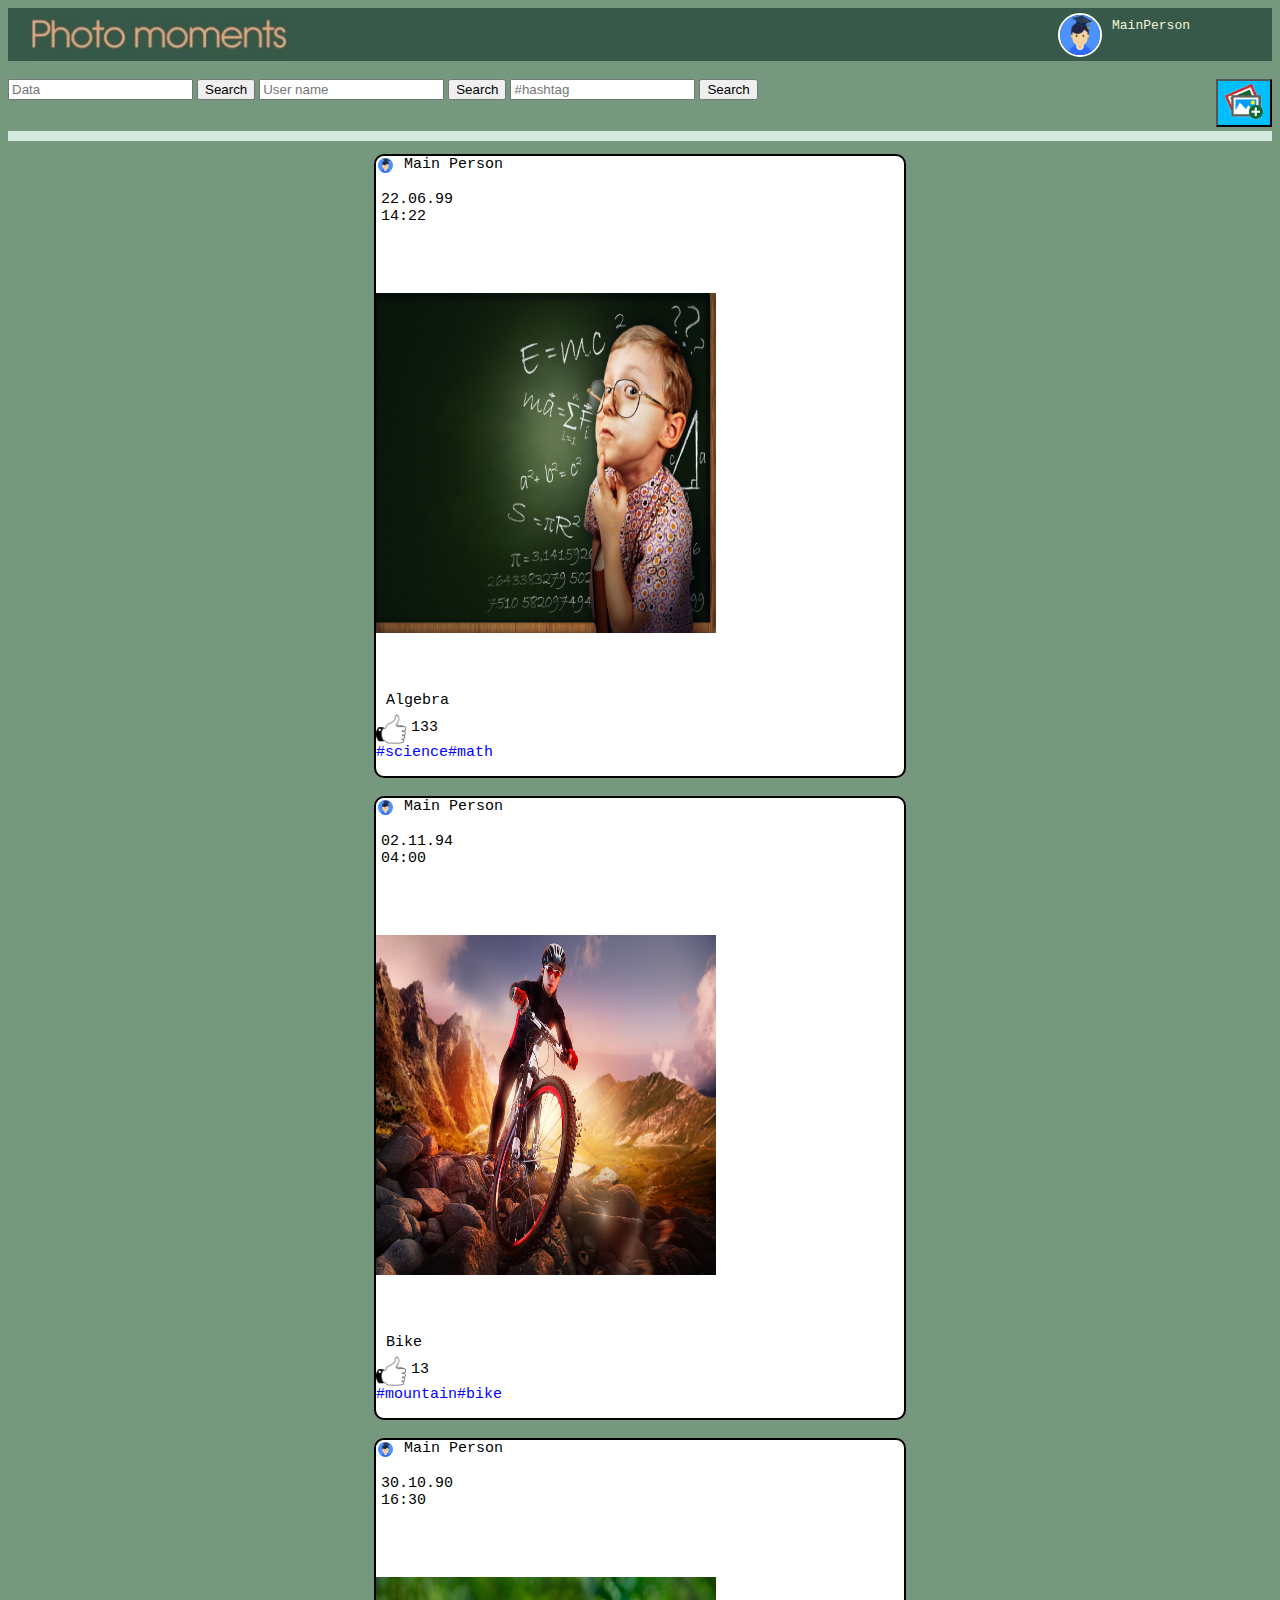
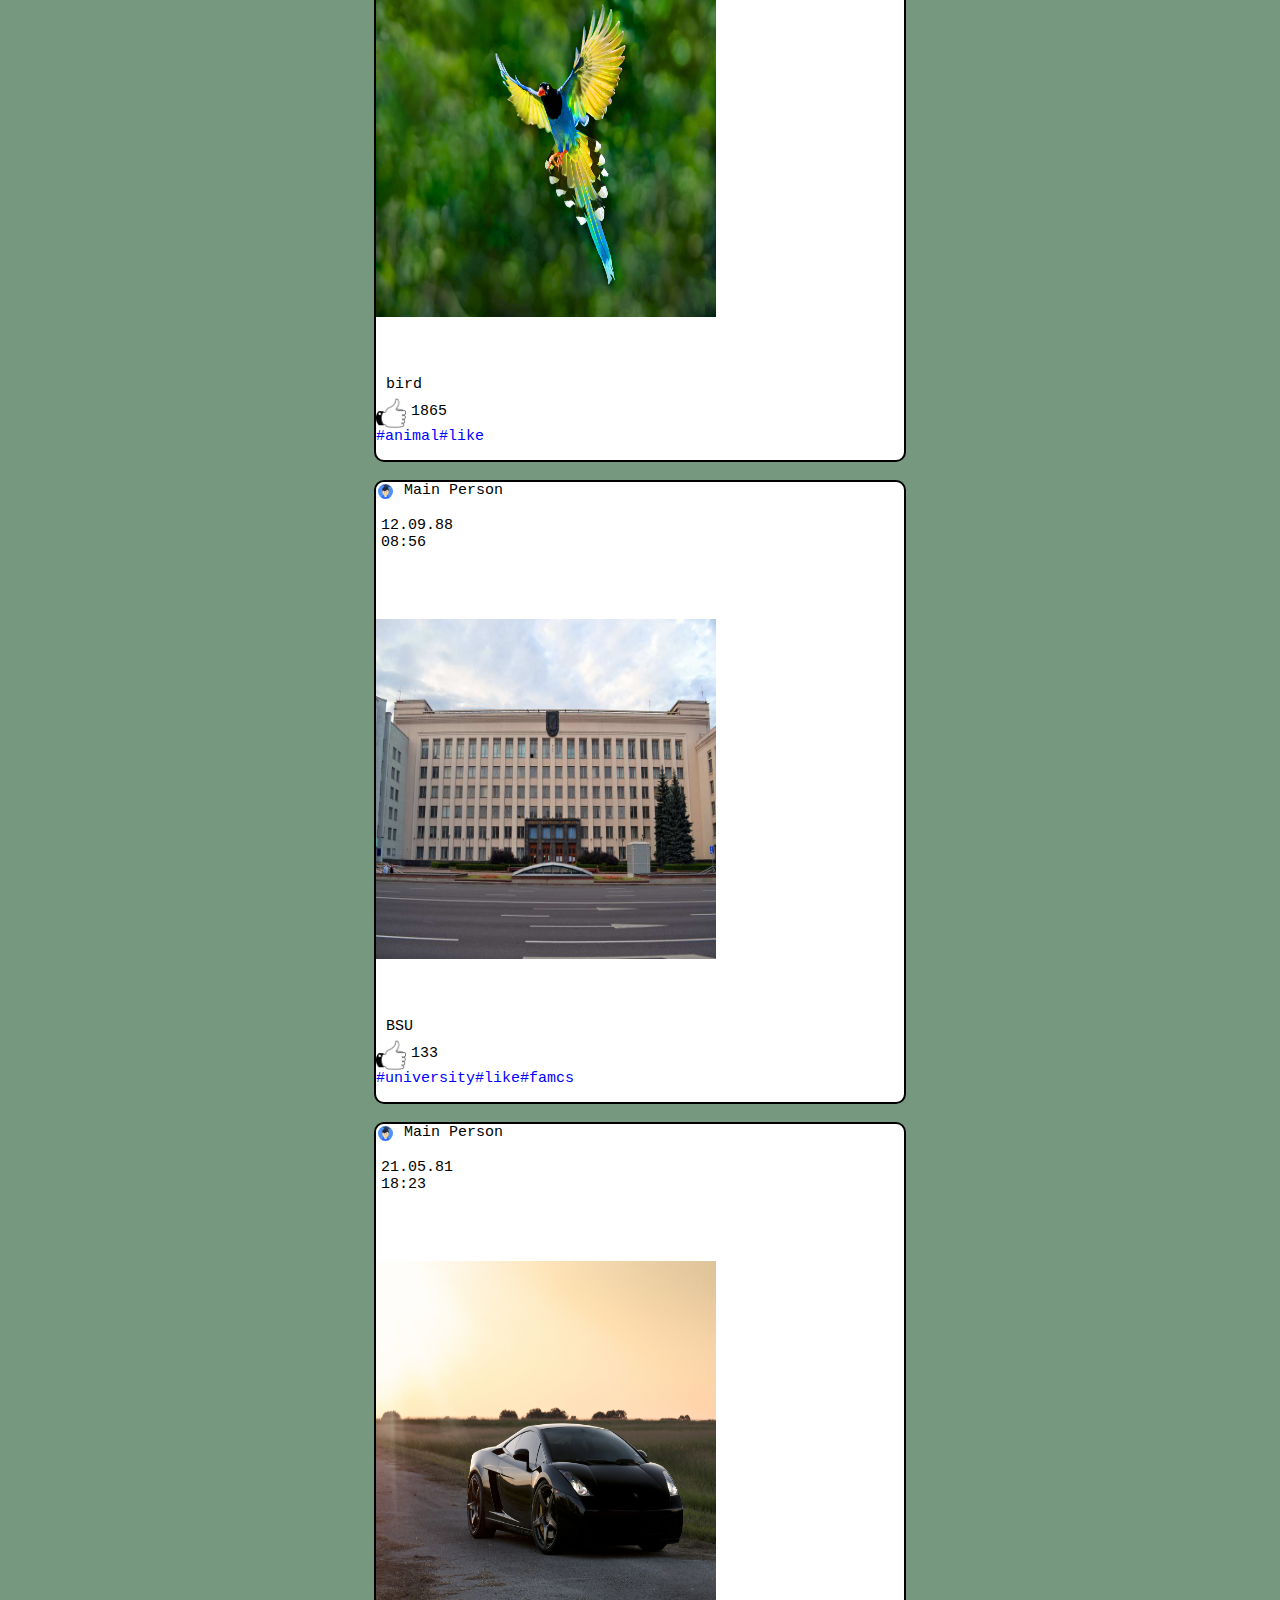
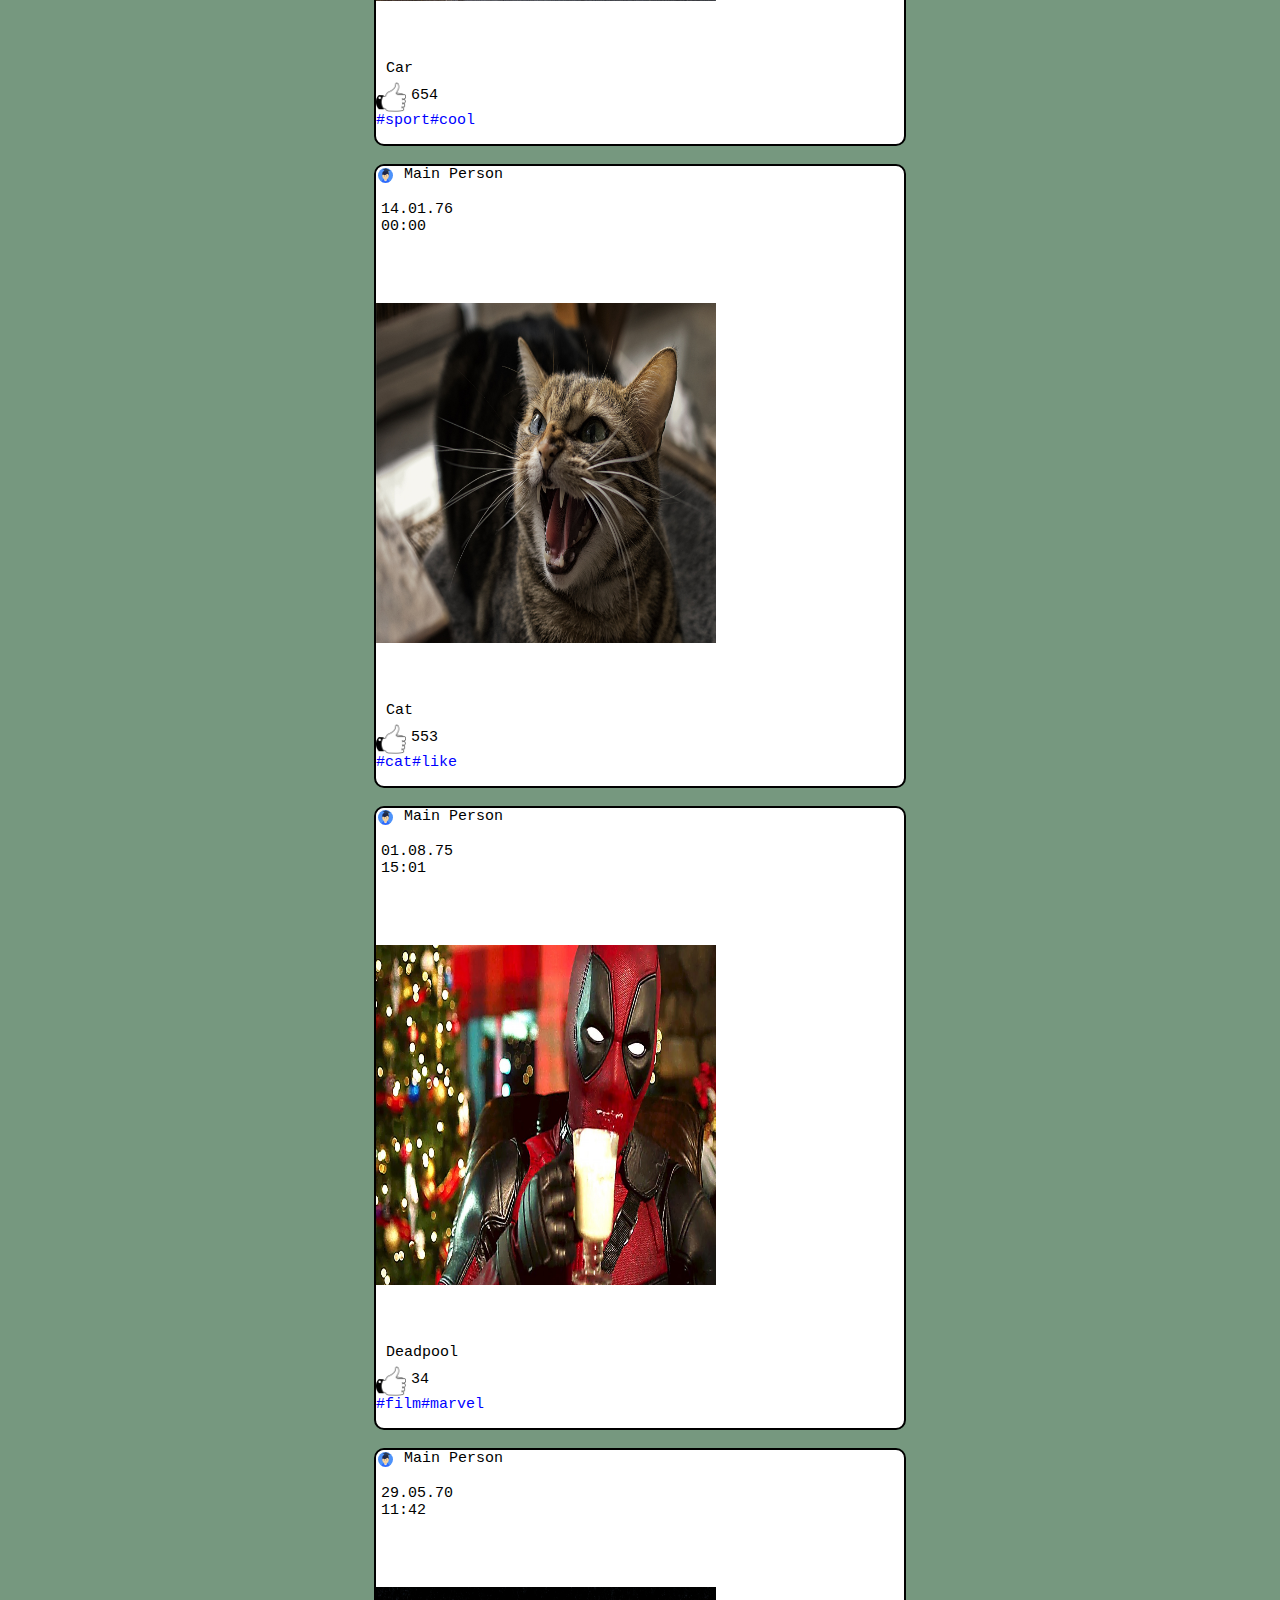
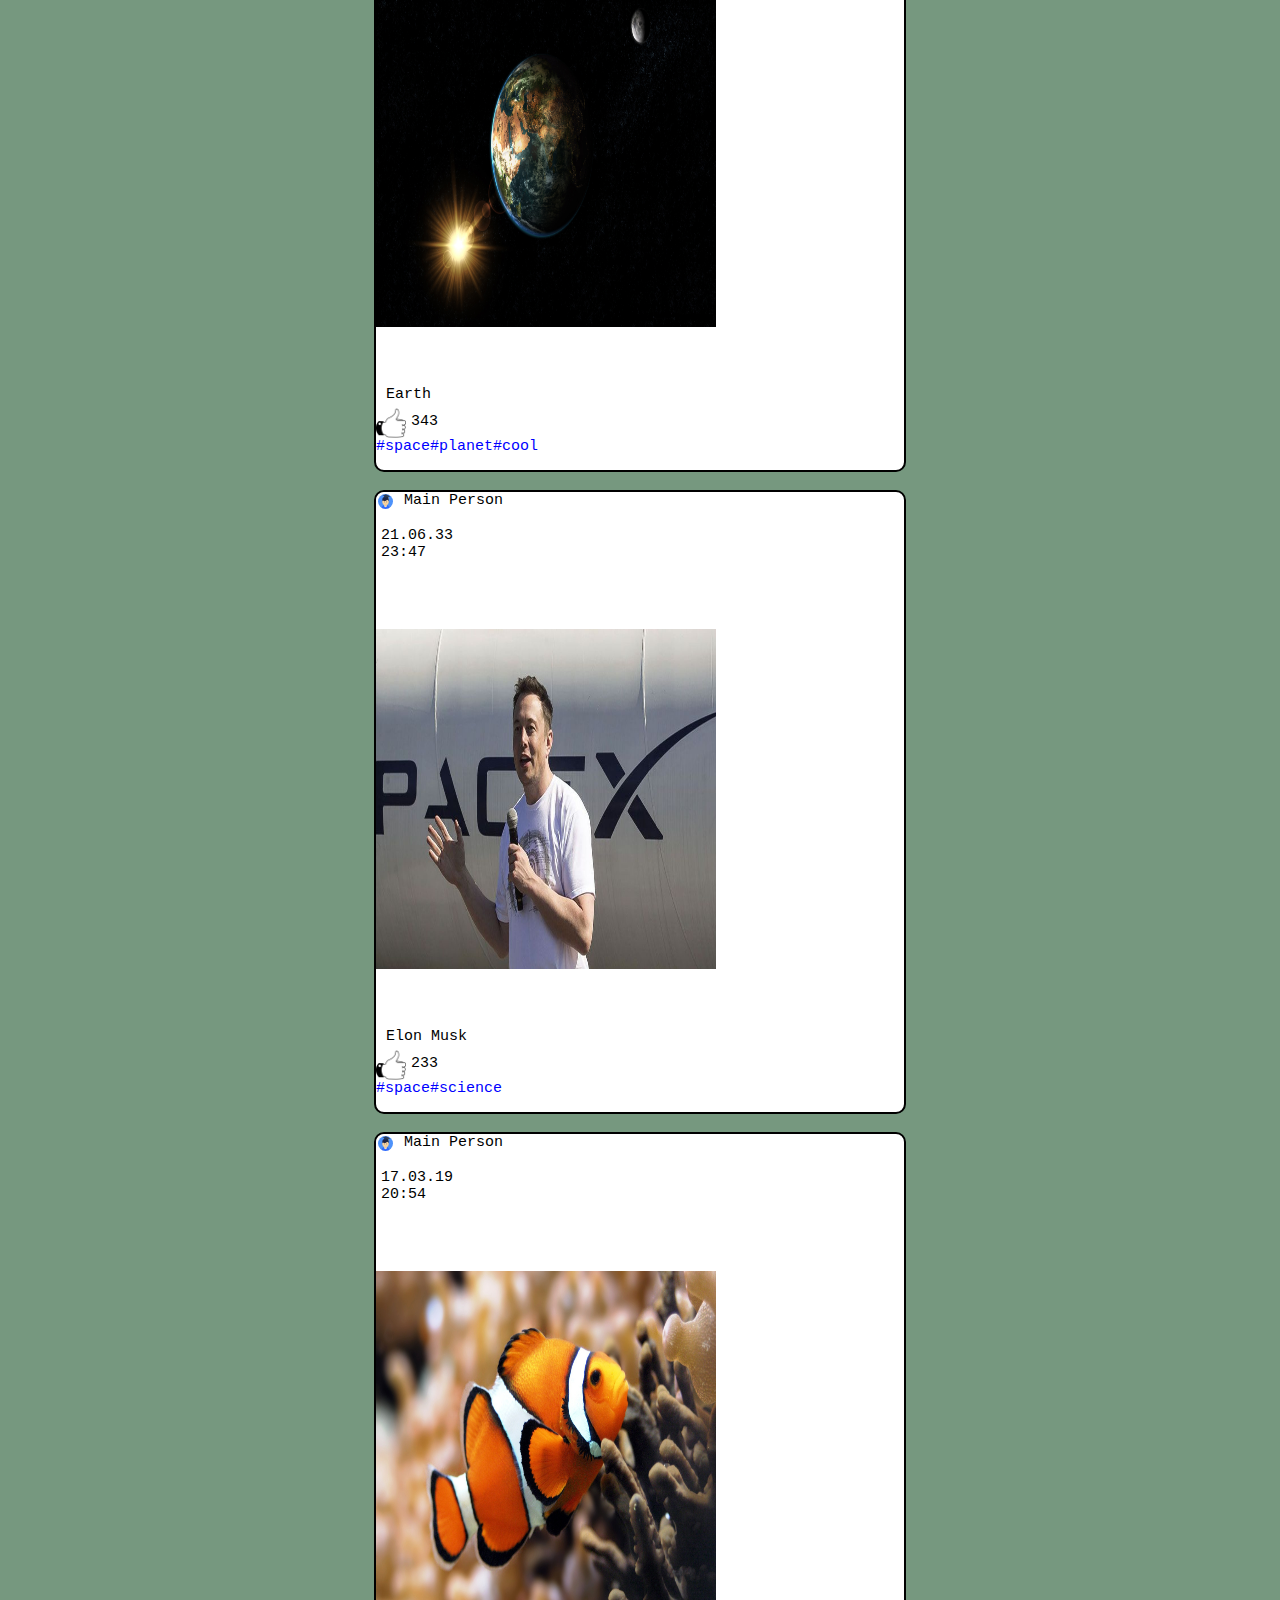
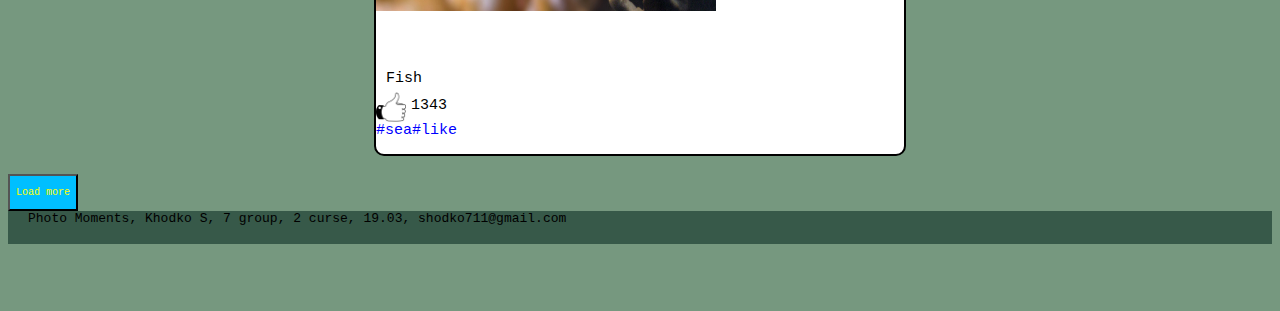
<file: UI/index.html>
<!DOCTYPE html>
<html lang="en">
<head>
    <meta charset="UTF-8">
    <title>Photo moments</title>
    <link rel = "stylesheet" href = "styles.css">
    <script src="tt.js"></script>
</head>
<header>
    <img src=".\picture\logo.jpg", class = "logoImg">
    <pre class="us">MainPerson</pre>
    <img src = ".\picture\avatar.jpg", class="avatar">
</header>
    <body bgcolor="#76987f" bgproperties="fixed">
<br>
<div class = "add">
    <button><img src="picture/add.png" style="height:4em; width:4em;"></button>
</div>
<input type="search" name="q" placeholder="Data">
<input type="submit" value="Search">

<input type="search" name="a" placeholder="User name", >
<input type="submit" value="Search">

<input type="search" name="z" placeholder="#hashtag">
<input type="submit" value="Search"><br>
<br>
<div>
    <pre class="line"></pre>
</div>
<div class="posts">
    <img src = ".\picture\avatar.jpg", class="postavatar">
    <pre class="postUser"> Main Person</pre>
    <br>
    <pre class="dataUser">22.06.99</pre>
    <pre class="dataUser">14:22</pre>
    <br>
    <img src="img/algebra.jpeg" class="photoPost">
    <br>
    <pre class="textComment">Algebra</pre>
    <img src="picture/like.png" class="likePost">
    <pre class="textLike">133</pre>
    <pre class="textHashTag">#science#math</pre>
</div>
<br>
<div class="posts">
    <img src = ".\picture\avatar.jpg", class="postavatar">
    <pre class="postUser"> Main Person</pre>
    <br>
    <pre class="dataUser">02.11.94</pre>
    <pre class="dataUser">04:00</pre>
    <br>
    <img src="img/bike.jpg" class="photoPost">
    <br>
    <pre class="textComment">Bike</pre>
    <img src="picture/like.png" class="likePost">
    <pre class="textLike">13</pre>
    <pre class="textHashTag">#mountain#bike</pre>
</div>
<br>
<div class="posts">
    <img src = ".\picture\avatar.jpg", class="postavatar">
    <pre class="postUser"> Main Person</pre>
    <br>
    <pre class="dataUser">30.10.90</pre>
    <pre class="dataUser">16:30</pre>
    <br>
    <img src="img/bird.jpg" class="photoPost">
    <br>
    <pre class="textComment">bird</pre>
    <img src="picture/like.png" class="likePost">
    <pre class="textLike">1865</pre>
    <pre class="textHashTag">#animal#like</pre>
</div>
<br>
<div class="posts">
    <img src = ".\picture\avatar.jpg", class="postavatar">
    <pre class="postUser"> Main Person</pre>
    <br>
    <pre class="dataUser">12.09.88</pre>
    <pre class="dataUser">08:56</pre>
    <br>
    <img src="img/bsu.jpg" class="photoPost">
    <br>
    <pre class="textComment">BSU</pre>
    <img src="picture/like.png" class="likePost">
    <pre class="textLike">133</pre>
    <pre class="textHashTag">#university#like#famcs</pre>
</div>
<br>
<div class="posts">
    <img src = ".\picture\avatar.jpg", class="postavatar">
    <pre class="postUser"> Main Person</pre>
    <br>
    <pre class="dataUser">21.05.81</pre>
    <pre class="dataUser">18:23</pre>
    <br>
    <img src="img/car.jpg" class="photoPost">
    <br>
    <pre class="textComment">Car</pre>
    <img src="picture/like.png" class="likePost">
    <pre class="textLike">654</pre>
    <pre class="textHashTag">#sport#cool</pre>
</div>
<br>
<div class="posts">
    <img src = ".\picture\avatar.jpg", class="postavatar">
    <pre class="postUser"> Main Person</pre>
    <br>
    <pre class="dataUser">14.01.76</pre>
    <pre class="dataUser">00:00</pre>
    <br>
    <img src="img/cat.jpg" class="photoPost">
    <br>
    <pre class="textComment">Cat</pre>
    <img src="picture/like.png" class="likePost">
    <pre class="textLike">553</pre>
    <pre class="textHashTag">#cat#like</pre>
</div>
<br>
<div class="posts">
    <img src = ".\picture\avatar.jpg", class="postavatar">
    <pre class="postUser"> Main Person</pre>
    <br>
    <pre class="dataUser">01.08.75</pre>
    <pre class="dataUser">15:01</pre>
    <br>
    <img src="img/Deadpool.jpg" class="photoPost">
    <br>
    <pre class="textComment">Deadpool</pre>
    <img src="picture/like.png" class="likePost">
    <pre class="textLike">34</pre>
    <pre class="textHashTag">#film#marvel</pre>
</div>
<br>
<div class="posts">
    <img src = ".\picture\avatar.jpg", class="postavatar">
    <pre class="postUser"> Main Person</pre>
    <br>
    <pre class="dataUser">29.05.70</pre>
    <pre class="dataUser">11:42</pre>
    <br>
    <img src="img/earth.jpg" class="photoPost">
    <br>
    <pre class="textComment">Earth</pre>
    <img src="picture/like.png" class="likePost">
    <pre class="textLike">343</pre>
    <pre class="textHashTag">#space#planet#cool</pre>
</div>
<br>
<div class="posts">
    <img src = ".\picture\avatar.jpg", class="postavatar">
    <pre class="postUser"> Main Person</pre>
    <br>
    <pre class="dataUser">21.06.33</pre>
    <pre class="dataUser">23:47</pre>
    <br>
    <img src="img/Elon.jpg" class="photoPost">
    <br>
    <pre class="textComment">Elon Musk</pre>
    <img src="picture/like.png" class="likePost">
    <pre class="textLike">233</pre>
    <pre class="textHashTag">#space#science</pre>
</div>
<br>
<div class="posts">
    <img src = ".\picture\avatar.jpg", class="postavatar">
    <pre class="postUser"> Main Person</pre>
    <br>
    <pre class="dataUser">17.03.19</pre>
    <pre class="dataUser">20:54</pre>
    <br>
    <img src="img/fish.jpg" class="photoPost">
    <br>
    <pre class="textComment">Fish</pre>
    <img src="picture/like.png" class="likePost">
    <pre class="textLike">1343</pre>
    <pre class="textHashTag">#sea#like</pre>
</div>
<br>
<button name="Load" value="load">
    <pre class="button">Load more</pre>
</button>
</body>
<footer>
    <pre class = "logoImg">Photo Moments, Khodko S, 7 group, 2 curse, 19.03, shodko711@gmail.com</pre>
</footer>
<script src="tt.js">

</script>
</html>
</file>
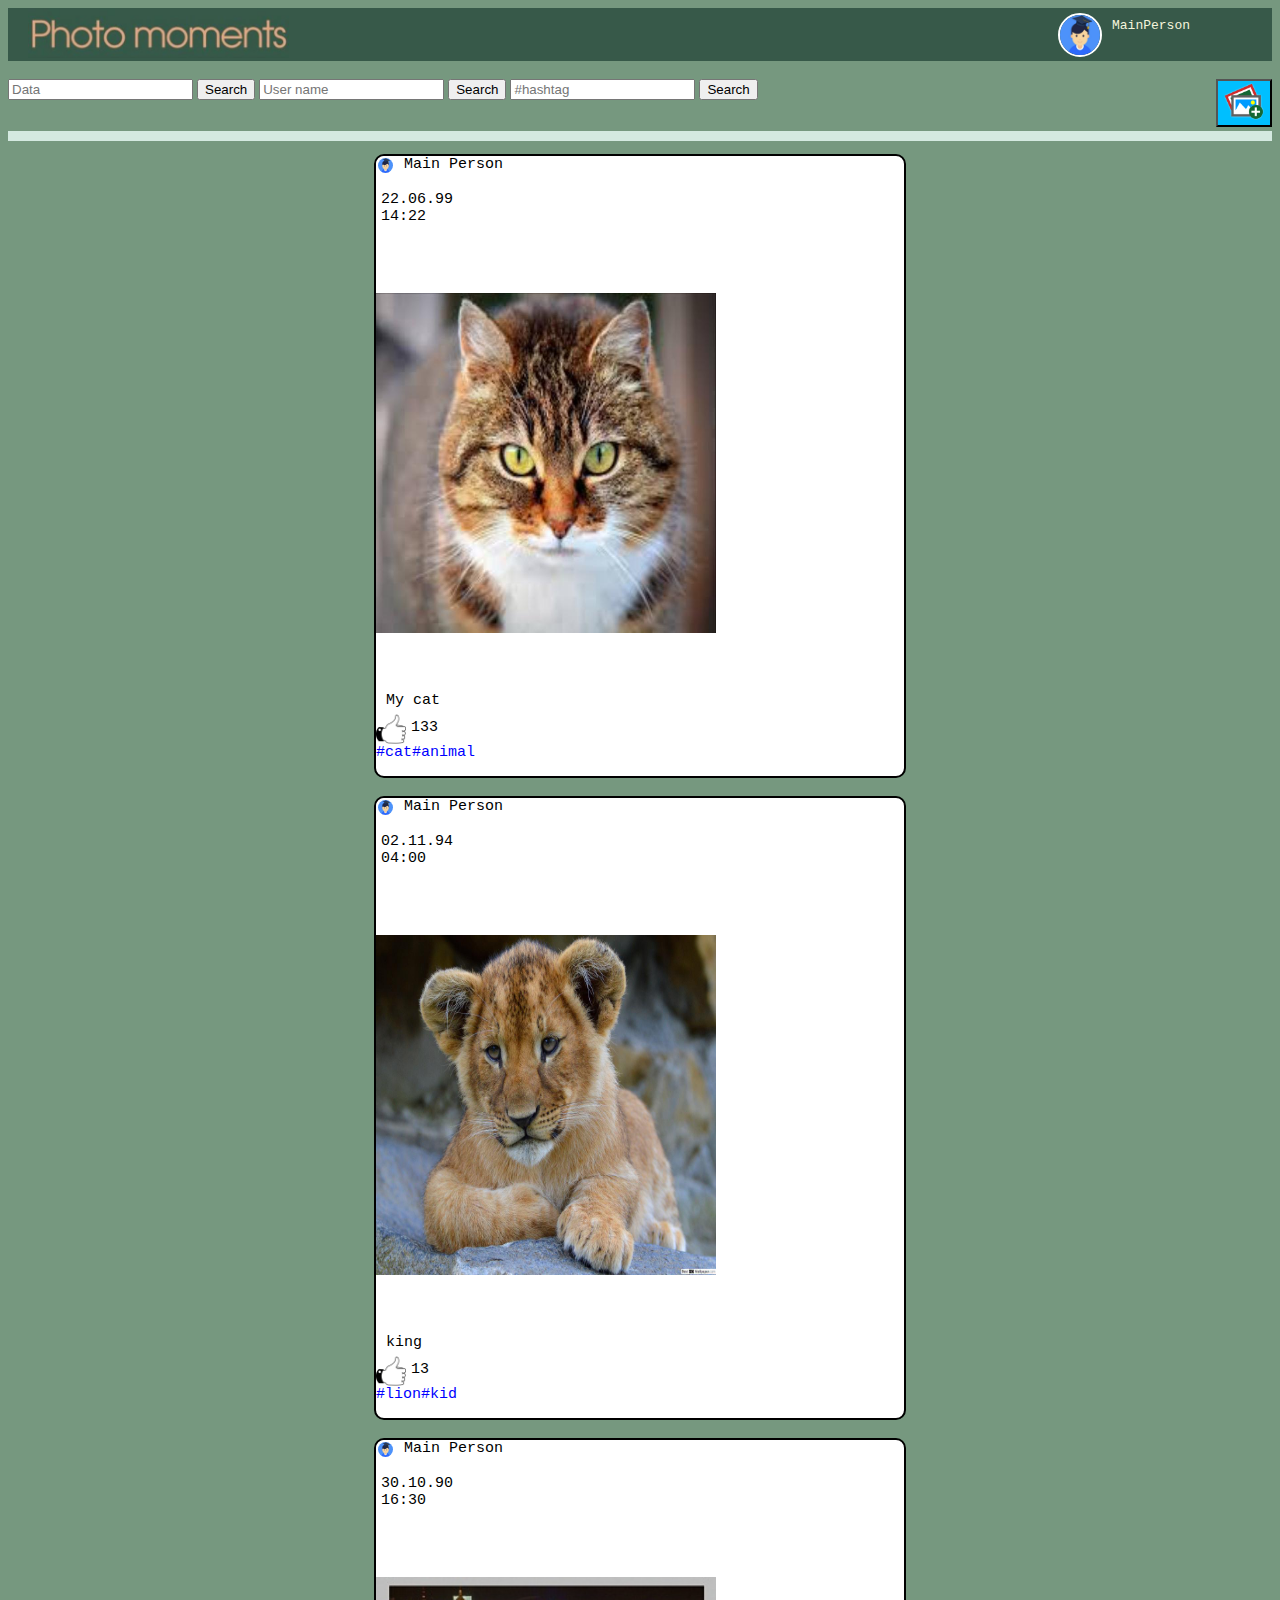
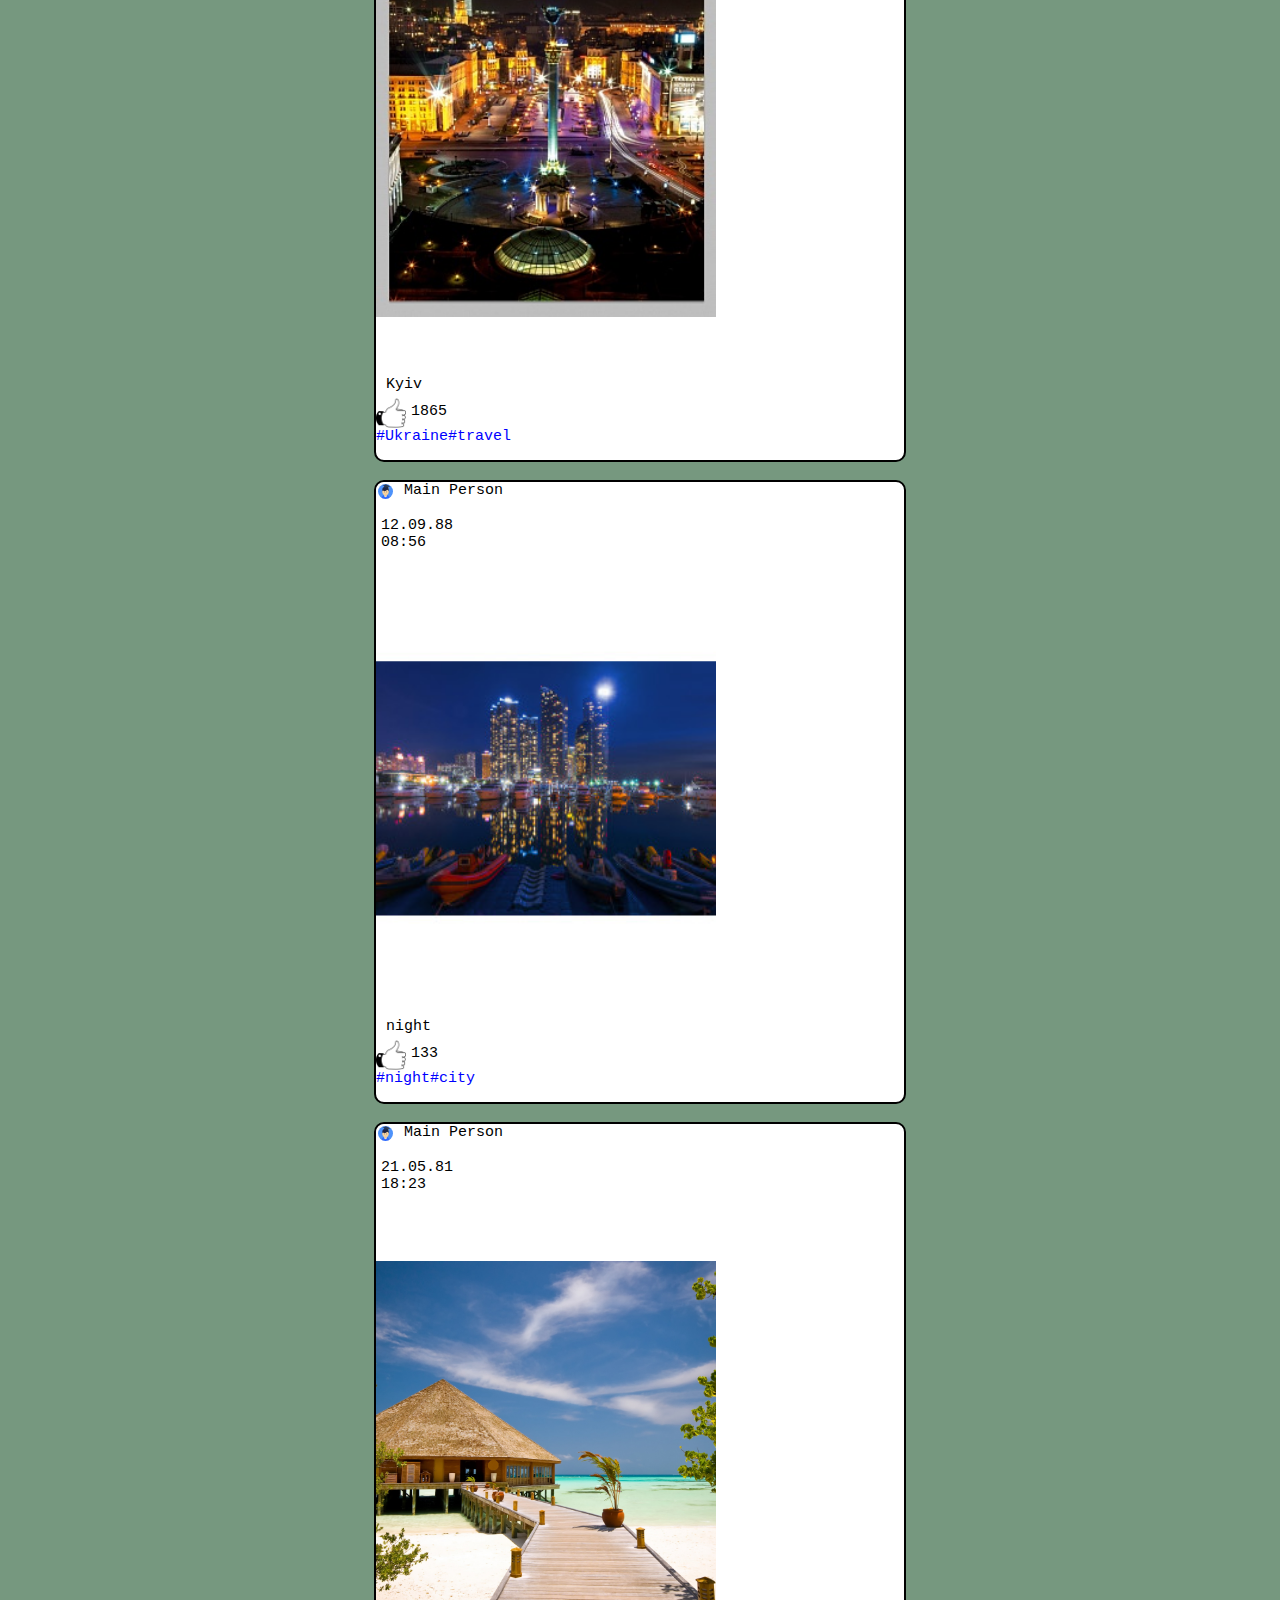
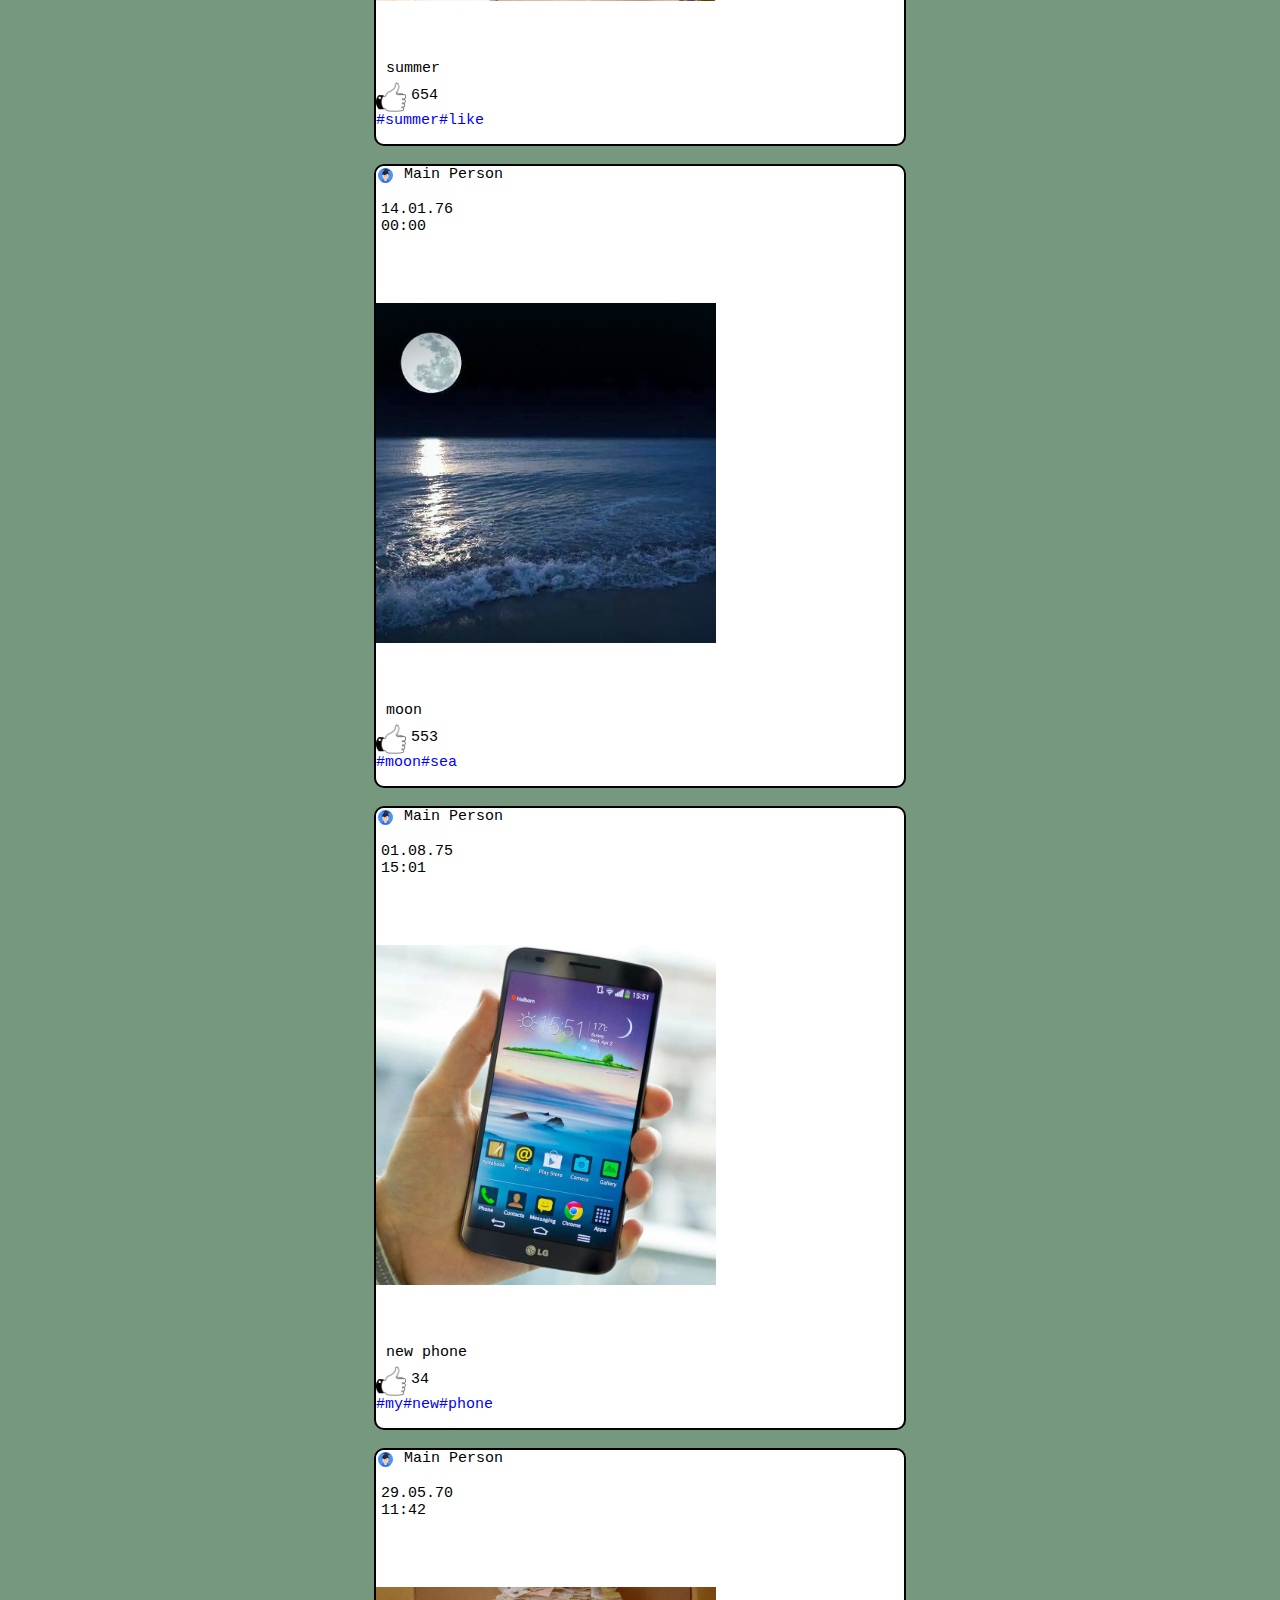
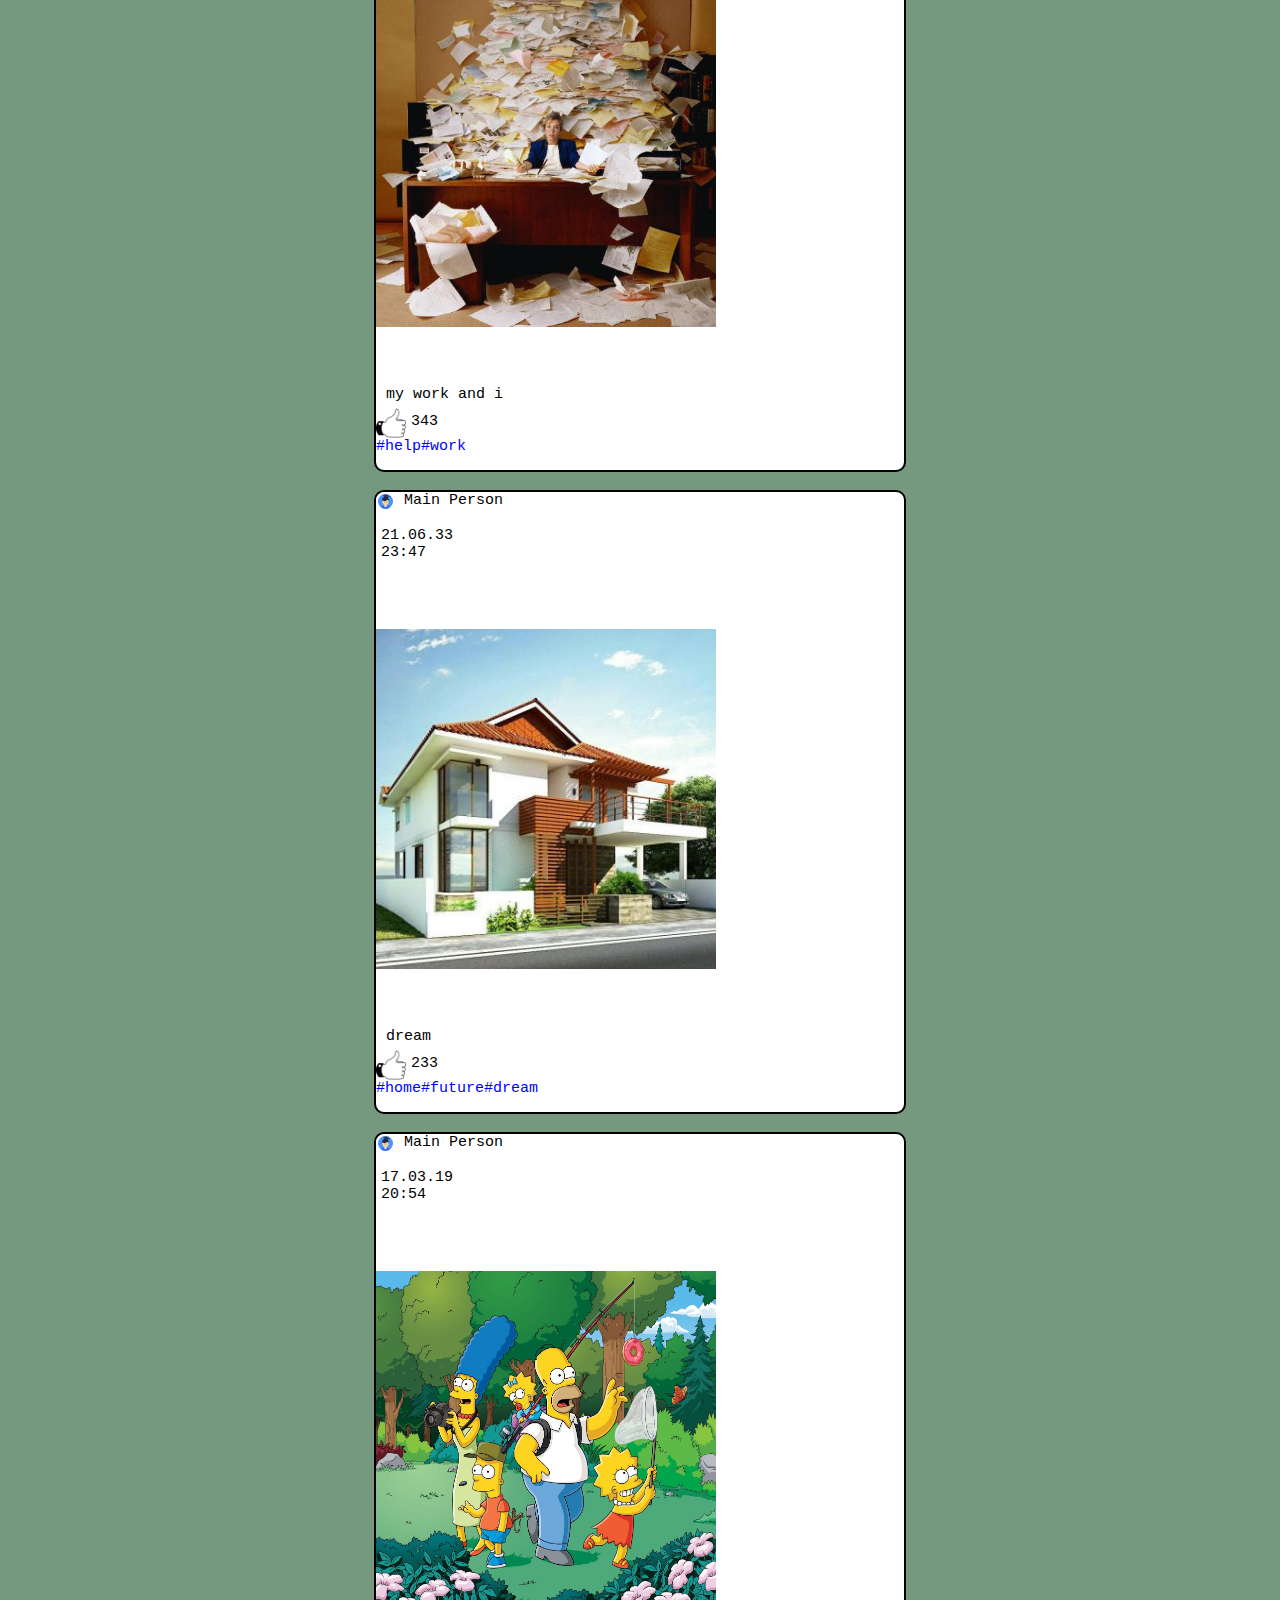
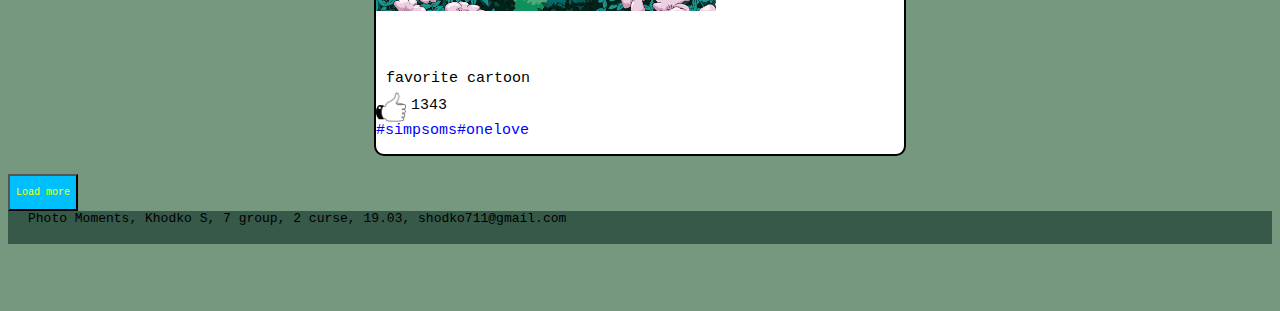
<file: temp/src/index.html>
<!DOCTYPE html>
<html lang="en">
<head>
    <meta charset="UTF-8">
    <title>Photo moments</title>
    <link rel = "stylesheet" href = "styles.css">
</head>
<header>
    <img src=".\picture\logo.jpg", class = "logoImg">
    <pre class="us">MainPerson</pre>
    <img src = ".\picture\avatar.jpg", class="avatar">
</header>
    <body bgcolor="#76987f" bgproperties="fixed">
<br>
<div class = "add">
    <button><img src="./picture/add.png" style="height:4em; width:4em;"></button>
</div>
<input type="search" name="q" placeholder="Data">
<input type="submit" value="Search">

<input type="search" name="a" placeholder="User name", >
<input type="submit" value="Search">

<input type="search" name="z" placeholder="#hashtag">
<input type="submit" value="Search"><br>
<br>
<div>
    <pre class="line"></pre>
</div>
<div class="posts">
    <img src = ".\picture\avatar.jpg", class="postavatar">
    <pre class="postUser"> Main Person</pre>
    <br>
    <pre class="dataUser">22.06.99</pre>
    <pre class="dataUser">14:22</pre>
    <br>
    <img src="./picture/cat.jpeg" class="photoPost">
    <br>
    <pre class="textComment">My cat</pre>
    <img src="./picture/like.png" class="likePost">
    <pre class="textLike">133</pre>
    <pre class="textHashTag">#cat#animal</pre>
</div>
<br>
<div class="posts">
    <img src = ".\picture\avatar.jpg", class="postavatar">
    <pre class="postUser"> Main Person</pre>
    <br>
    <pre class="dataUser">02.11.94</pre>
    <pre class="dataUser">04:00</pre>
    <br>
    <img src="./picture/lion.jpg" class="photoPost">
    <br>
    <pre class="textComment">king</pre>
    <img src="./picture/like.png" class="likePost">
    <pre class="textLike">13</pre>
    <pre class="textHashTag">#lion#kid</pre>
</div>
<br>
<div class="posts">
    <img src = ".\picture\avatar.jpg", class="postavatar">
    <pre class="postUser"> Main Person</pre>
    <br>
    <pre class="dataUser">30.10.90</pre>
    <pre class="dataUser">16:30</pre>
    <br>
    <img src="./picture/Kyiv.jpg" class="photoPost">
    <br>
    <pre class="textComment">Kyiv</pre>
    <img src="./picture/like.png" class="likePost">
    <pre class="textLike">1865</pre>
    <pre class="textHashTag">#Ukraine#travel</pre>
</div>
<br>
<div class="posts">
    <img src = ".\picture\avatar.jpg", class="postavatar">
    <pre class="postUser"> Main Person</pre>
    <br>
    <pre class="dataUser">12.09.88</pre>
    <pre class="dataUser">08:56</pre>
    <br>
    <img src="./picture/night.jpg" class="photoPost">
    <br>
    <pre class="textComment">night</pre>
    <img src="./picture/like.png" class="likePost">
    <pre class="textLike">133</pre>
    <pre class="textHashTag">#night#city</pre>
</div>
<br>
<div class="posts">
    <img src = ".\picture\avatar.jpg", class="postavatar">
    <pre class="postUser"> Main Person</pre>
    <br>
    <pre class="dataUser">21.05.81</pre>
    <pre class="dataUser">18:23</pre>
    <br>
    <img src="./picture/summer.jpg" class="photoPost">
    <br>
    <pre class="textComment">summer</pre>
    <img src="./picture/like.png" class="likePost">
    <pre class="textLike">654</pre>
    <pre class="textHashTag">#summer#like</pre>
</div>
<br>
<div class="posts">
    <img src = ".\picture\avatar.jpg", class="postavatar">
    <pre class="postUser"> Main Person</pre>
    <br>
    <pre class="dataUser">14.01.76</pre>
    <pre class="dataUser">00:00</pre>
    <br>
    <img src="./picture/moon.jpg" class="photoPost">
    <br>
    <pre class="textComment">moon</pre>
    <img src="./picture/like.png" class="likePost">
    <pre class="textLike">553</pre>
    <pre class="textHashTag">#moon#sea</pre>
</div>
<br>
<div class="posts">
    <img src = ".\picture\avatar.jpg", class="postavatar">
    <pre class="postUser"> Main Person</pre>
    <br>
    <pre class="dataUser">01.08.75</pre>
    <pre class="dataUser">15:01</pre>
    <br>
    <img src="./picture/phone.jpg" class="photoPost">
    <br>
    <pre class="textComment">new phone</pre>
    <img src="./picture/like.png" class="likePost">
    <pre class="textLike">34</pre>
    <pre class="textHashTag">#my#new#phone</pre>
</div>
<br>
<div class="posts">
    <img src = ".\picture\avatar.jpg", class="postavatar">
    <pre class="postUser"> Main Person</pre>
    <br>
    <pre class="dataUser">29.05.70</pre>
    <pre class="dataUser">11:42</pre>
    <br>
    <img src="./picture/work.jpg" class="photoPost">
    <br>
    <pre class="textComment">my work and i</pre>
    <img src="./picture/like.png" class="likePost">
    <pre class="textLike">343</pre>
    <pre class="textHashTag">#help#work</pre>
</div>
<br>
<div class="posts">
    <img src = ".\picture\avatar.jpg", class="postavatar">
    <pre class="postUser"> Main Person</pre>
    <br>
    <pre class="dataUser">21.06.33</pre>
    <pre class="dataUser">23:47</pre>
    <br>
    <img src="./picture/home.jpg" class="photoPost">
    <br>
    <pre class="textComment">dream</pre>
    <img src="./picture/like.png" class="likePost">
    <pre class="textLike">233</pre>
    <pre class="textHashTag">#home#future#dream</pre>
</div>
<br>
<div class="posts">
    <img src = ".\picture\avatar.jpg", class="postavatar">
    <pre class="postUser"> Main Person</pre>
    <br>
    <pre class="dataUser">17.03.19</pre>
    <pre class="dataUser">20:54</pre>
    <br>
    <img src="./picture/sim.jpg" class="photoPost">
    <br>
    <pre class="textComment">favorite cartoon</pre>
    <img src="./picture/like.png" class="likePost">
    <pre class="textLike">1343</pre>
    <pre class="textHashTag">#simpsoms#onelove</pre>
</div>
<br>
<button name="Load" value="load">
    <pre class="button">Load more</pre>
</button>
</body>
<footer>
    <pre class = "logoImg">Photo Moments, Khodko S, 7 group, 2 curse, 19.03, shodko711@gmail.com</pre>
</footer>
</html>
</file>
<file: UI/styles.css>
@import url(http://fonts.googleapis.com/css?family=Roboto:400,700);


.logoImg{
    margin: 0 20px;
    height: 50px;
}
.avatar{
    border-radius: 140px;
    border: 2px solid white;
    margin-top: 5px;
    float: right;
    height: 40px;
}
.postavatar{
    border-radius: 140px;
    border: 2px solid white;
    float: left;
    height: 15px;
}

.add{
    margin: 0 0 0 0;
    float: right;
}
.us{
    color: beige;
    width: 150px;
    margin: 10px ;
    float: right;
}
header{
    background: rgb(55, 89, 73);
    height: 53px;
}

.line{
    background: rgb(212,233,224);
    height: 10px;
}

body{
    height: 80vh;
}
.posts{
    height: auto;
    background: white; /* Цвет фона */
    border: 2px solid black; /* Белая рамка */
    border-radius: 10px; /* Радиус скругления */
    margin-left: auto;
    margin-right: auto;
    width: 33em
}
.photoPost{
    width: 340px;
    height: 340px;
    clear:both;
    margin: 50px 0;
}
.editPost{
    margin: 0 0 0 0;
    width: 30px;
    float: right;
}
.likePost{
    width: 30px;
    height: 30px;
    margin: 0px 5px 0px 0px;
    float: left;
}
.textLike{
    color: black;
    font-style: normal;
    font-size: 15px;
    margin: 5px 5px 5px 0px;
    float: left;
}
.textComment{
    color: black;
    font-size: 15px;
    margin: 5px 5px 5px 10px;
}

.textHashTag{
    color:blue;
    font-size: 15px;
    clear: left;
    /*margin: 5px 5px 5px 10px;*/
}
.postUser{
    color: black;
    font-size: 15px;
    margin: 0px 5px
}

.dataUser{
    color: black;
    font-size: 15px;
    margin: 0px 5px
}
button{
    color:yellow;
    font-size: 10px;
    margin-left: auto;
    margin-right: auto;
    background: deepskyblue;
}
footer{
    background: rgb(55, 89, 73);
    height: 33px;
}
</file>
<file: temp/src/styles.css>
@import url(http://fonts.googleapis.com/css?family=Roboto:400,700);


.logoImg{
    margin: 0 20px;
    height: 50px;
}
.avatar{
    border-radius: 140px;
    border: 2px solid white;
    margin-top: 5px;
    float: right;
    height: 40px;
}
.postavatar{
    border-radius: 140px;
    border: 2px solid white;
    float: left;
    height: 15px;
}

.add{
    margin: 0 0 0 0;
    float: right;
}
.us{
    color: beige;
    width: 150px;
    margin: 10px ;
    float: right;
}
header{
    background: rgb(55, 89, 73);
    height: 53px;
}

.line{
    background: rgb(212,233,224);
    height: 10px;
}

body{
    height: 80vh;
}
.posts{
    height: auto;
    background: white; /* Цвет фона */
    border: 2px solid black; /* Белая рамка */
    border-radius: 10px; /* Радиус скругления */
    margin-left: auto;
    margin-right: auto;
    width: 33em
}
.photoPost{
    width: 340px;
    height: 340px;
    clear:both;
    margin: 50px 0;
}
.editPost{
    margin: 0 0 0 0;
    width: 30px;
    float: right;
}
.likePost{
    width: 30px;
    height: 30px;
    margin: 0px 5px 0px 0px;
    float: left;
}
.textLike{
    color: black;
    font-style: normal;
    font-size: 15px;
    margin: 5px 5px 5px 0px;
    float: left;
}
.textComment{
    color: black;
    font-size: 15px;
    margin: 5px 5px 5px 10px;
}

.textHashTag{
    color:blue;
    font-size: 15px;
    clear: left;
    /*margin: 5px 5px 5px 10px;*/
}
.postUser{
    color: black;
    font-size: 15px;
    margin: 0px 5px
}

.dataUser{
    color: black;
    font-size: 15px;
    margin: 0px 5px
}
button{
    color:yellow;
    font-size: 10px;
    margin-left: auto;
    margin-right: auto;
    background: deepskyblue;
}
footer{
    background: rgb(55, 89, 73);
    height: 33px;
}
</file>
